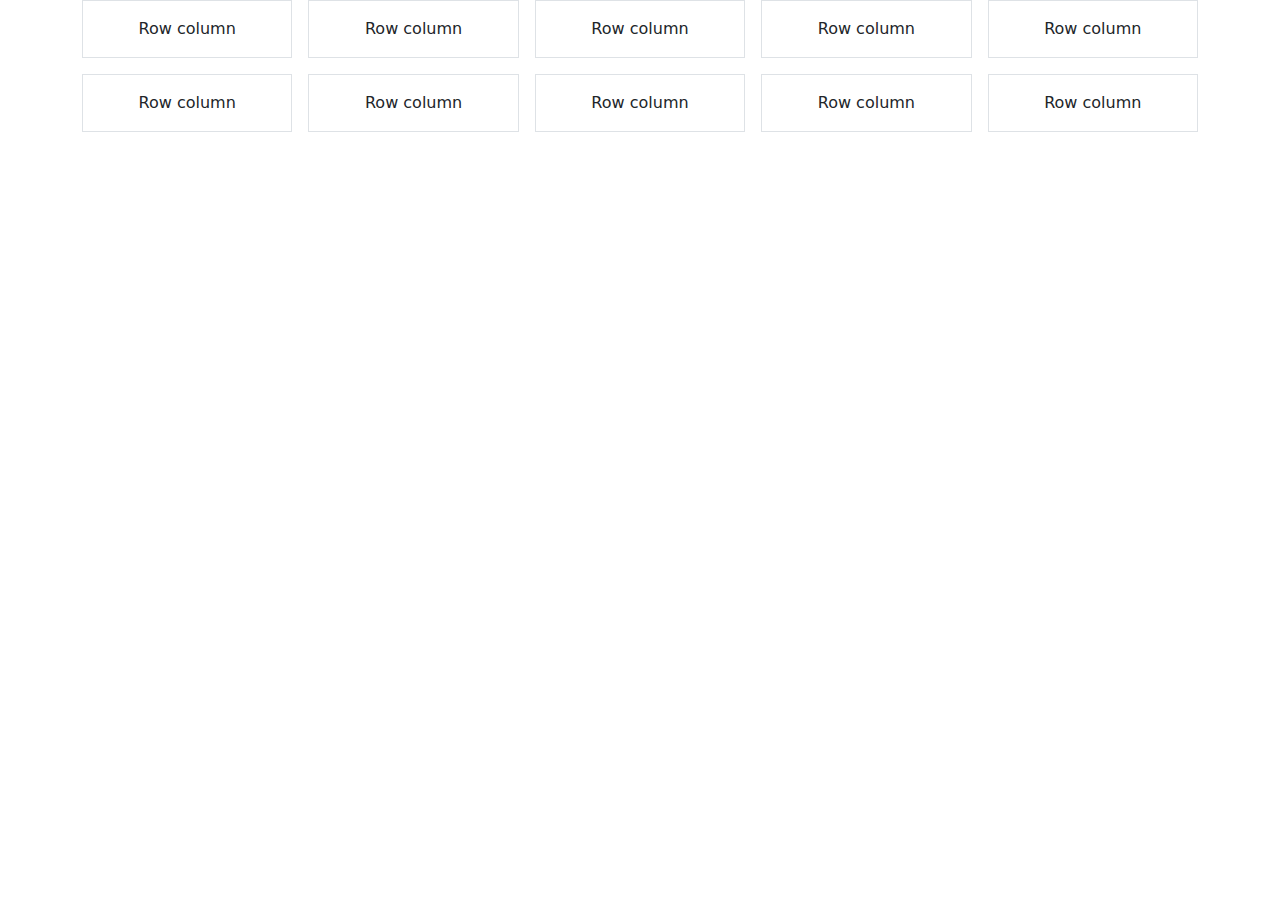
<file: L1/index.html>
<!DOCTYPE html>
<html lang="en">
<head>
    <meta charset="UTF-8">
    <meta name="viewport" content="width=device-width, initial-scale=1.0">
    <link rel="stylesheet" href="./style.css">

    <link href="https://cdn.jsdelivr.net/npm/bootstrap@5.1.3/dist/css/bootstrap.min.css" rel="stylesheet"/>

    <title>Bootstrap Container Example</title>
</head>
<body>
    
    <div class="container text-center">
        <div class="row row-cols-2 row-cols-lg-5 g-2 g-lg-3">
          <div class="col">
            <div class="p-3 border">Row column</div>
          </div>
          <div class="col">
            <div class="p-3 border">Row column</div>
          </div>
          <div class="col ">
            <div class="p-3 border">Row column</div>
          </div>
          <div class="col ">
            <div class="p-3 border">Row column</div>
          </div>
          <div class="col ">
            <div class="p-3 border">Row column</div>
          </div>
          <div class="col ">
            <div class="p-3 border">Row column</div>
          </div>
          <div class="col ">
            <div class="p-3 border">Row column</div>
          </div>
          <div class="col ">
            <div class="p-3 border">Row column</div>
          </div>
          <div class="col ">
            <div class="p-3 border">Row column</div>
          </div>
          <div class="col ">
            <div class="p-3 border">Row column</div>
          </div>
        </div>
      </div>

    <script src="https://cdn.jsdelivr.net/npm/@popperjs/core@2.11.8/dist/umd/popper.min.js" integrity="sha384-I7E8VVD/ismYTF4hNIPjVp/Zjvgyol6VFvRkX/vR+Vc4jQkC+hVqc2pM8ODewa9r" crossorigin="anonymous"></script>
    <script src="https://cdn.jsdelivr.net/npm/bootstrap@5.3.3/dist/js/bootstrap.min.js" integrity="sha384-0pUGZvbkm6XF6gxjEnlmuGrJXVbNuzT9qBBavbLwCsOGabYfZo0T0to5eqruptLy" crossorigin="anonymous"></script>
</body>
</html>
</file>
<file: L1/style.css>
.box{
   
    min-width: 60px;
    background-color: aquamarine;
 
}
</file>
